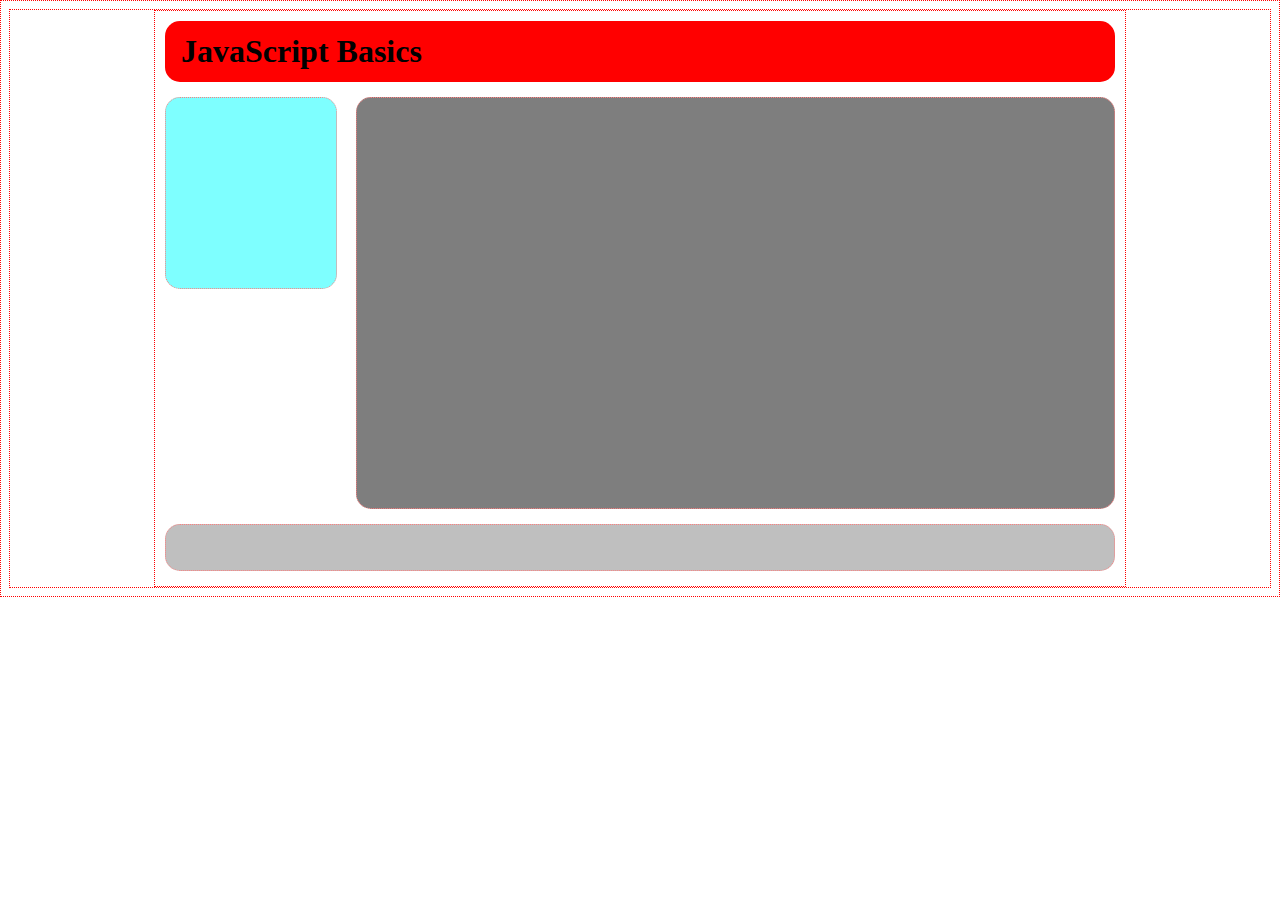
<file: demos/JSBasics/index.html>
<!DOCTYPE html>
<html lang="en">
<head>
    <meta charset="UTF-8">
    <meta name="viewport" content="width=device-width, initial-scale=1.0">
    <title>Document</title>
    <link rel="stylesheet" href="./static/style/index.css">
</head>
<body>
    <div id="wrapper">
        <h1 id="header">JavaScript Basics</h1>
        <div id="left_nav"></div>
        <div id="main_content"></div>
        <div id="footer"></div>
    </div>
</body>
</html>
</file>
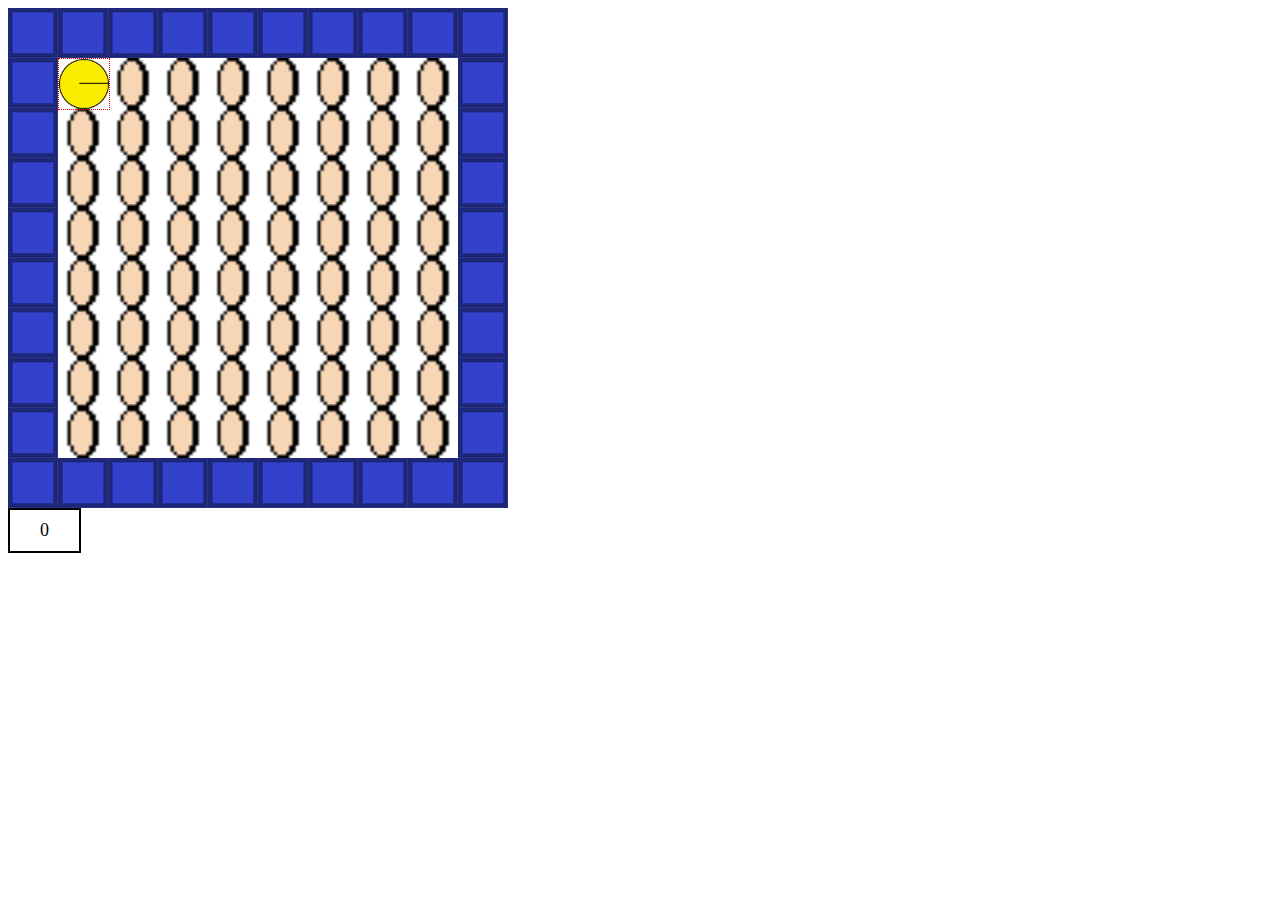
<file: demos/pacman/index.html>
<!DOCTYPE html>
<html lang="en">
<head>
    <meta charset="UTF-8">
    <meta name="viewport" content="width=device-width, initial-scale=1.0">
    <title>Document</title>
    <link rel="stylesheet" href="static/style/index.css">
    <script src="https://code.jquery.com/jquery-3.5.1.min.js" integrity="sha256-9/aliU8dGd2tb6OSsuzixeV4y/faTqgFtohetphbbj0=" crossorigin="anonymous"></script>
    <script src="static/js/index.js"></script>
</head>
<body>
    <div id="wrapper">
        <div id="pacman"></div>
        <div id="world"></div>
        <div id="score"></div>
    </div>
</body>
</html>
</file>
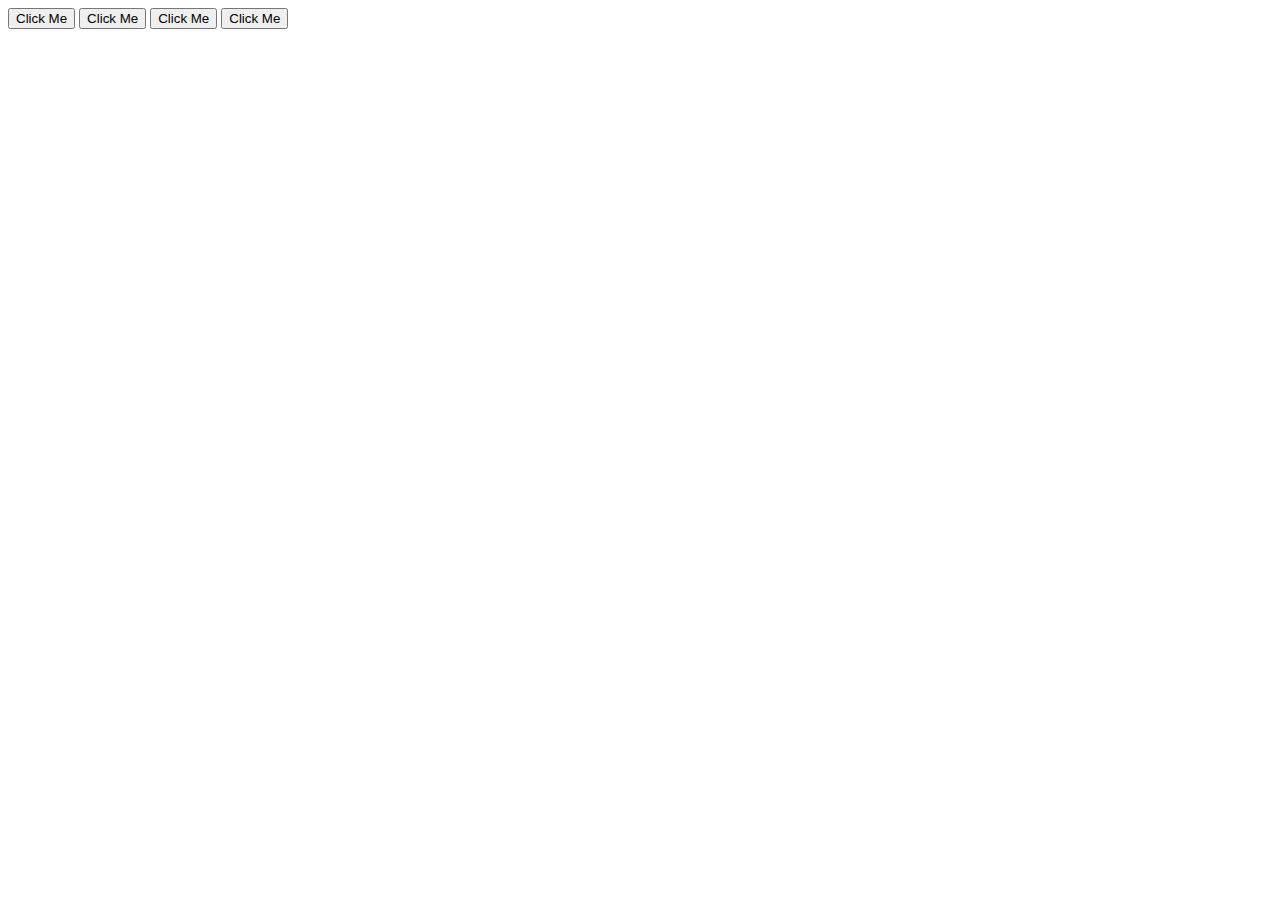
<file: lectures/jQuery/index.html>
<!DOCTYPE html>
<html lang="en">
<head>
    <meta charset="UTF-8">
    <meta name="viewport" content="width=device-width, initial-scale=1.0">
    <title>Document</title>
    <script src="https://ajax.googleapis.com/ajax/libs/jquery/3.3.1/jquery.min.js"></script>
    <script>
            var count = 0;
        $(document).ready(function(){
            // use jQuery
            $('button').click(function(){
                // alert('button clicked');
                $(this).after("<p>Hello</p>");
                $(this).prop('disabled', true);
                count++;
                console.log('count', count);
            })



        })
    </script>
</head>
<body>
    <button>Click Me</button>
    <button>Click Me</button>
    <button>Click Me</button>
    <button>Click Me</button>
</body>
</html>
</file>
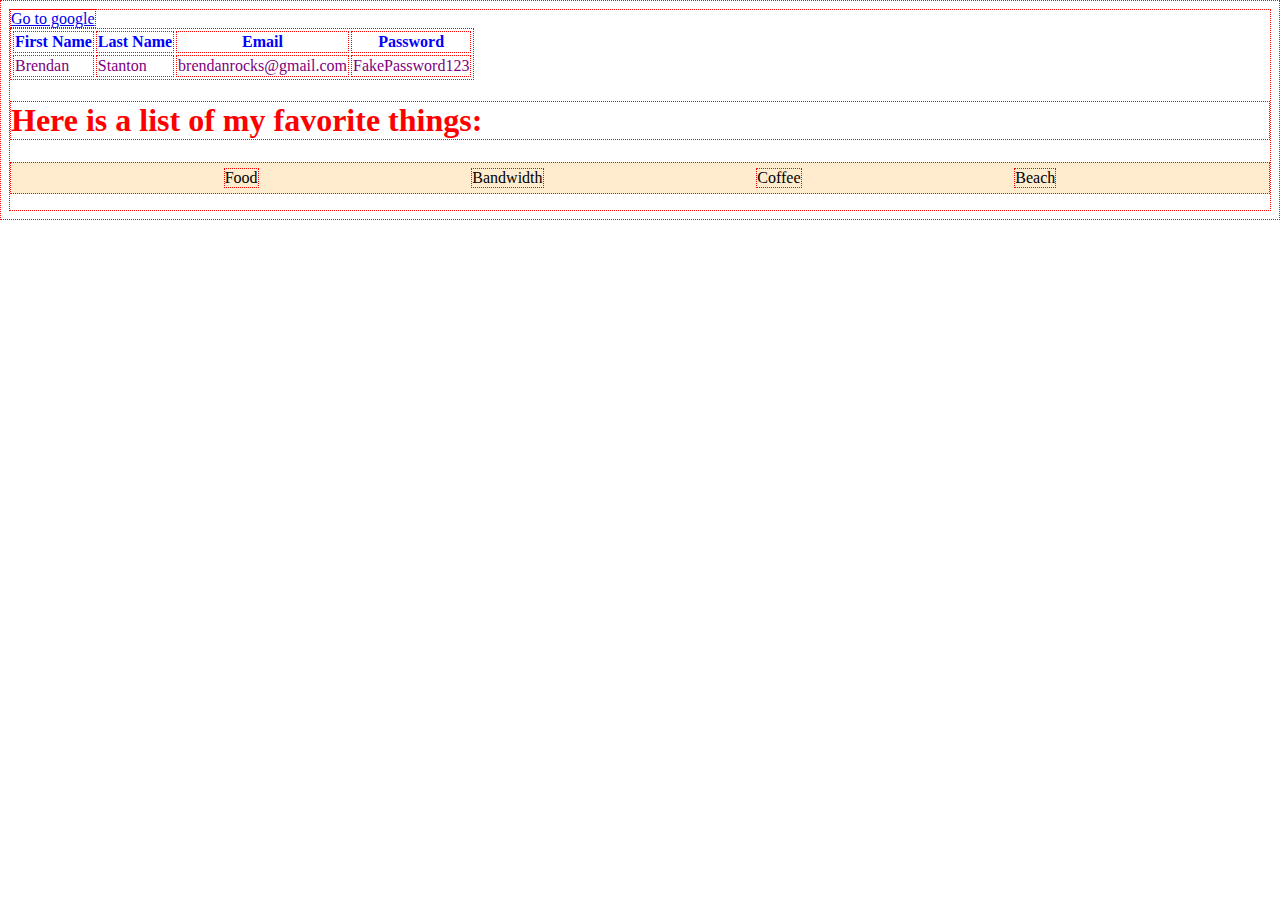
<file: lectures/CSS/Selectors/index.html>
<!--
    1.) Apply CSS
        - inline - 3rd best
        - internal - 2nd best
        - external - best
    2.) CSS Selectors
        - id - most specific            100
        - class                         10
        - element - least specific      1
    3.) Styling
        - Elements
        - Text
    4.) Display Property
    5.) Box Model
    6.) Flex
-->

<!DOCTYPE html>
<html>

    <head>
        <title>Basic II</title>
        <style></style>
        <link rel="stylesheet" href="index.css">
    </head>

    <body>
        <table>
            <thead>
                <tr>
                    <th style='color:blue;'>First Name</th>
                    <th>Last Name</th>
                    <th>Email</th>
                    <th class='last'>Password</th>
                </tr>
            </thead>
            <tbody>
                <tr>
                    <td>Brendan</td>
                    <td>Stanton</td>
                    <td>brendanrocks@gmail.com</td>
                    <td class='last'> FakePassword123 </td>
                    <a href="https://www.google.com">Go to google</a>
                </tr>
            </tbody>
        </table>
        <h1 id='header'>Here is a list of my favorite things:</h1>
        <ul>
            <li>Food</li>
            <li>Bandwidth</li>
            <li>Coffee</li>
            <li>Beach</li>
        </ul>
    </body>

</html>
</file>
<file: demos/JSBasics/static/style/index.css>
* {
    border: 1px dotted red;
}

#wrapper {
    width: 970px;
    height: 575px;
    margin: 0 auto;
    /* background-image: url('./../images/jsloups.png');
    background-size: contain;
    background-repeat: no-repeat; */
}
#wrapper div {
    border-radius: 15px;
}
#header {
    /* height: 60px; */
    background-color: red;
    /* opacity: .5; */
    margin: 10px 10px 15px 10px;
    align-content: center;
    padding: 11px 0 11px 15px;
    border-radius: 15px;
}
#left_nav {
    height: 190px;
    width: 170px;
    margin-left: 10px;
    background-color: cyan;
    opacity: .5;
    display: inline-block;
}
#main_content {
    height: 410px;
    width: 757px;
    margin-left: 15px;
    background-color: black;
    opacity: .5;
    display: inline-block;
    vertical-align: top;
}
#footer {
    height: 45px;
    margin: 15px 10px 10px 10px;
    background-color: grey;
    opacity: .5;
}
</file>
<file: demos/pacman/static/style/index.css>
* {
    font-size: 0;
    /* border: 1px solid black; */
}
#wrapper{
    position: relative;
}
.wall {
    height: 50px;
    width: 50px;
    background-image: url('./../images/wall.png');
    display: inline-block;
}
.blank {
    height: 50px;
    width: 50px;
    display: inline-block;
}
.coin {
    height: 50px;
    width: 50px;
    background-image: url('./../images/coin.gif');
    display: inline-block;
    background-repeat: no-repeat;
    background-size: cover;
}
#pacman{
    height: 50px;
    width: 50px;
    background-image: url('./../images/pacman.gif');
    background-repeat: no-repeat;
    background-size: cover;
    position: absolute;
    /* top: 50px;
    left: 50px; */
    border:1px dotted red;
}
#score{
    border:2px solid black;
    padding:10px 30px;
    font-size: large;
    display: inline-block
}
</file>
<file: lectures/CSS/Selectors/index.css>
* {
    border: 1px dotted red;
}
th {
    color: blue;
}
html body table tbody tr td.last {
    color: green;
}
#header {
    color: red;
}
td {
    color: purple !important;
}
ul {
    display: flex;
    justify-content: space-evenly;
    padding-left:0;
    padding: 5px 0;
    background-color: blanchedalmond;
}
li {
    display: inline;
}
</file>
